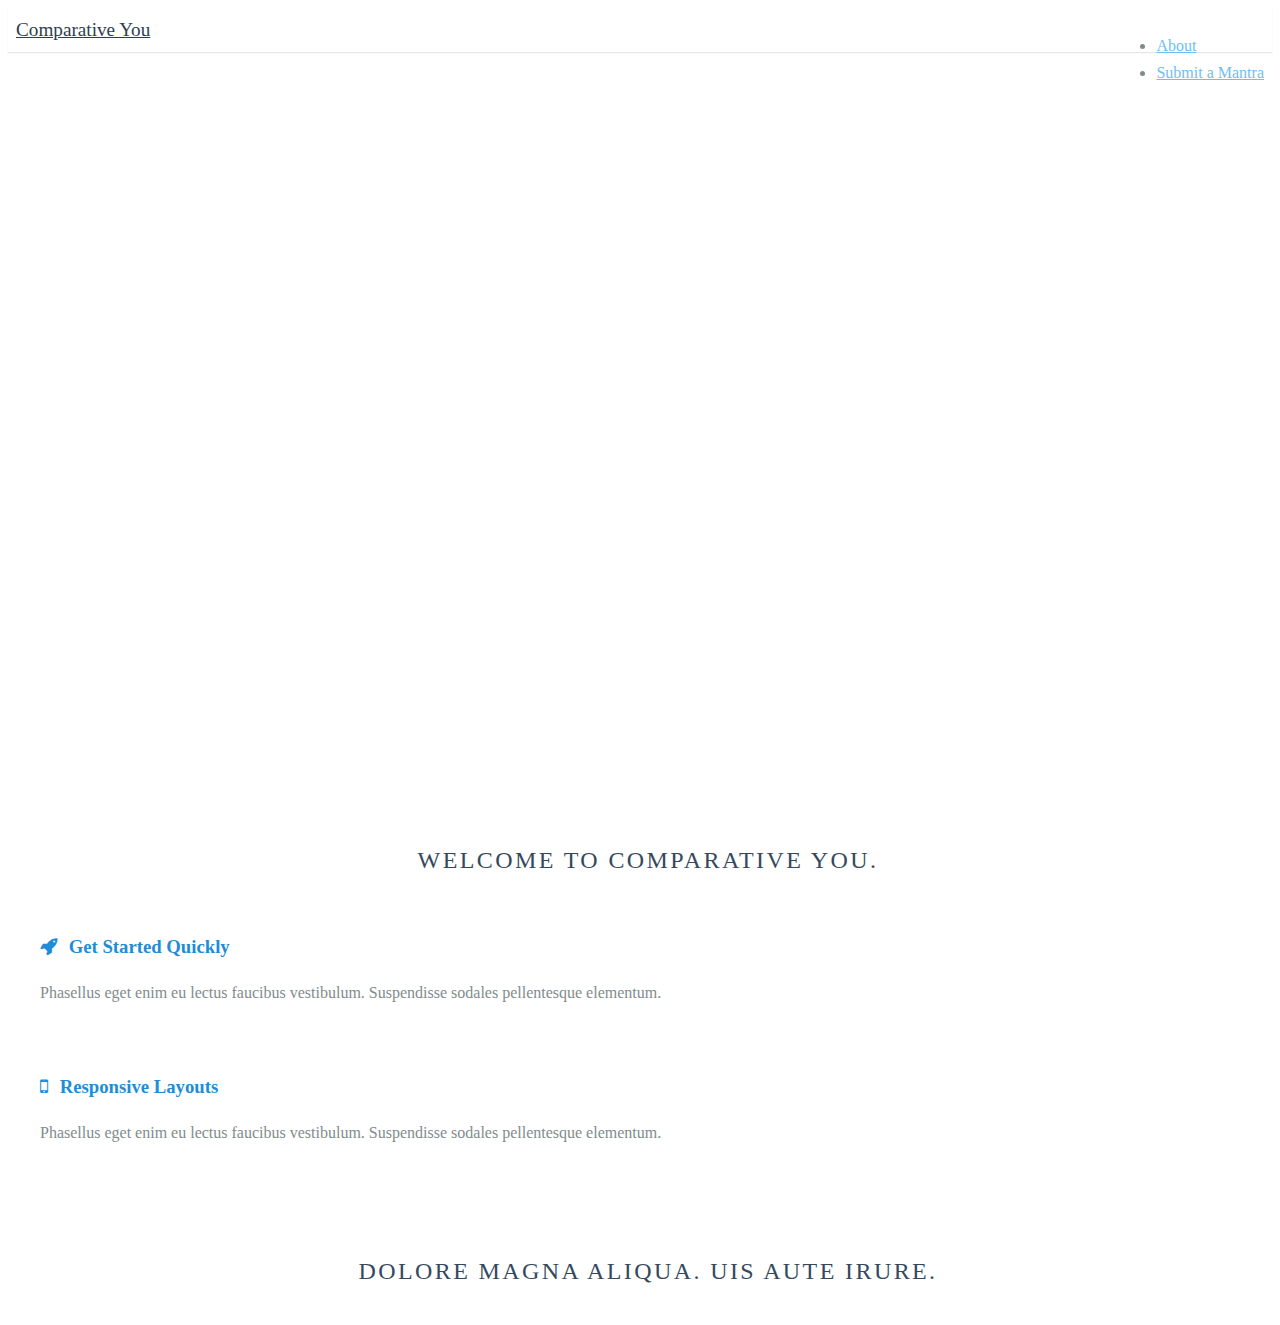
<file: stripped-pure-layout/index.html>
<!DOCTYPE html>
<head>
    <meta charset="utf-8">
    <meta name="viewport" content="width=device-width, initial-scale=1.0">
    <meta name="description" content="A layout example that shows off a responsive product landing page.">

    <title>Comparative | You</title>
    <link rel="stylesheet" href="http://yui.yahooapis.com/pure/0.5.0/pure-min.css">
    <link rel="stylesheet" href="http://yui.yahooapis.com/pure/0.5.0/grids-responsive-min.css">
    <link rel="stylesheet" href="http://netdna.bootstrapcdn.com/font-awesome/4.0.3/css/font-awesome.css">
    <link rel="stylesheet" href="css/layouts/marketing.css">

</head>

<body>

<div class="header">
    <div class="home-menu pure-menu pure-menu-open pure-menu-horizontal pure-menu-fixed">
        <a class="pure-menu-heading" href="#">Comparative You</a>

        <ul>
            <li><a href="#">About</a></li>
            <li><a href="#">Submit a Mantra</a></li>
        </ul>
    </div>
</div>

<div class="splash-container">
    <div class="splash">
        <h1 class="splash-head">Get some fresh air and relax. Life is good.</h1>
    </div>
</div>

<div class="content-wrapper">
    <div class="content">
        <h2 class="content-head is-center">Welcome to Comparative You.</h2>

        <div class="pure-g">
            <div class="l-box pure-u-1 pure-u-lg-1-2">

                <h3 class="content-subhead">
                    <i class="fa fa-rocket"></i>
                    Get Started Quickly
                </h3>
                <p>
                    Phasellus eget enim eu lectus faucibus vestibulum. Suspendisse sodales pellentesque elementum.
                </p>
            </div>
            <div class="l-box pure-u-1 pure-u-lg-1-2">
                <h3 class="content-subhead">
                    <i class="fa fa-mobile"></i>
                    Responsive Layouts
                </h3>
                <p>
                    Phasellus eget enim eu lectus faucibus vestibulum. Suspendisse sodales pellentesque elementum.
                </p>
            </div>
        </div>
    </div>



    <div class="content">
        <h2 class="content-head is-center">Dolore magna aliqua. Uis aute irure.</h2>
    </div>


</div>






</body>
</html>
</file>
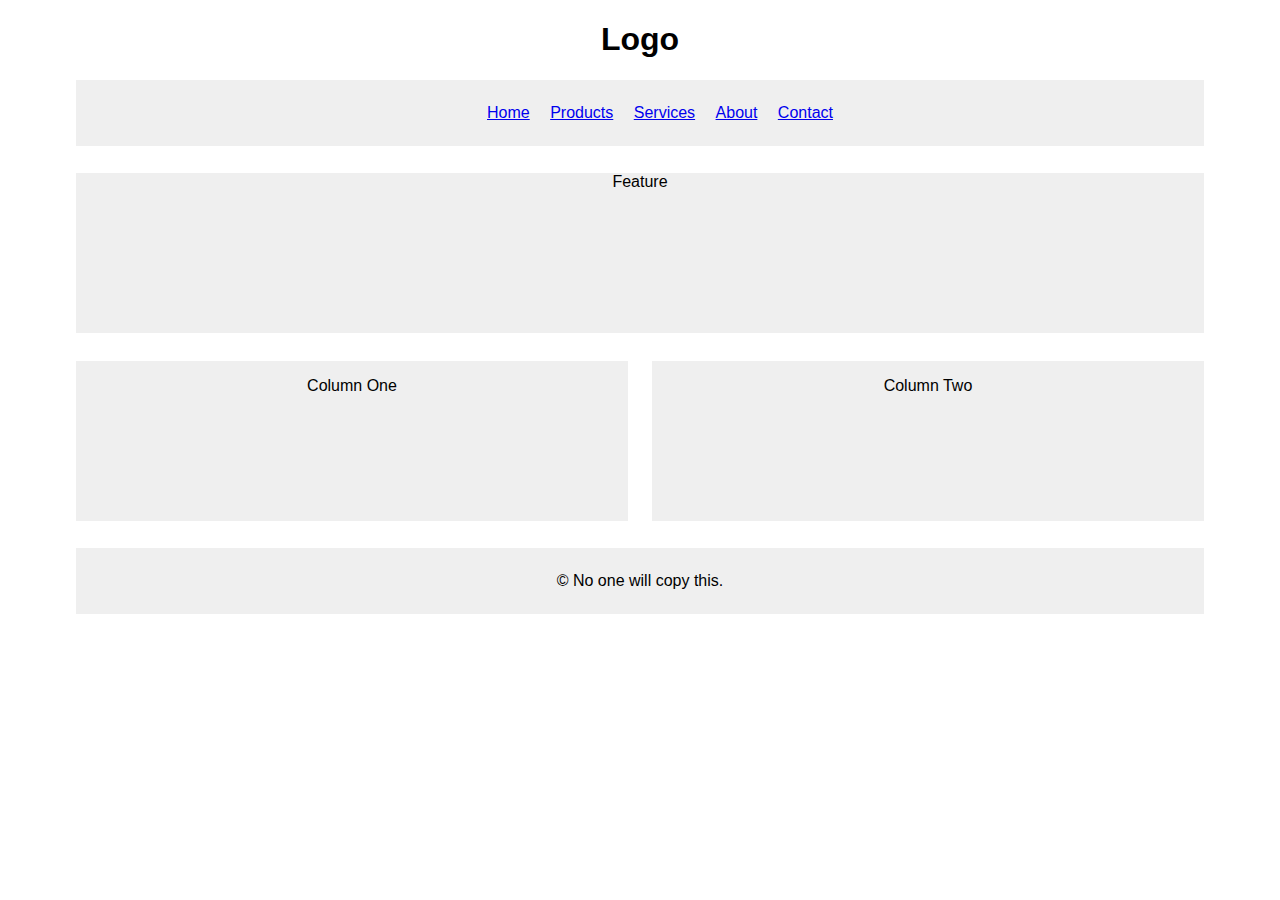
<file: liquid-layout-2-column/liquid-layout.html>
<!DOCTYPE html>
<html>
  <head>
    <link rel="stylesheet" href="liquid-style.css">
    <title>Blank Template</title>
  </head>

  <body>
    <div id='header'>
      <h1>Logo</h1>
      <div id='nav'>
        <ul>
          <li><a href='#'>Home</a></li>
          <li><a href='#'>Products</a></li>
          <li><a href='#'>Services</a></li>
          <li><a href='#'>About</a></li>
          <li><a href='#'>Contact</a></li>
        </ul>
      </div>
    </div>

    <div id='content'>
      <div id='feature'>
        <p>Feature</p>
      </div>
      <div class='article column1'>
        <p>Column One</p>
      </div>

      <div class='article column2'>
        <p>Column Two</p>
      </div>

    </div>

    <div id='footer'>
      <p>&copy; No one will copy this.</p>
    </div>

  </body>
</html>
</file>
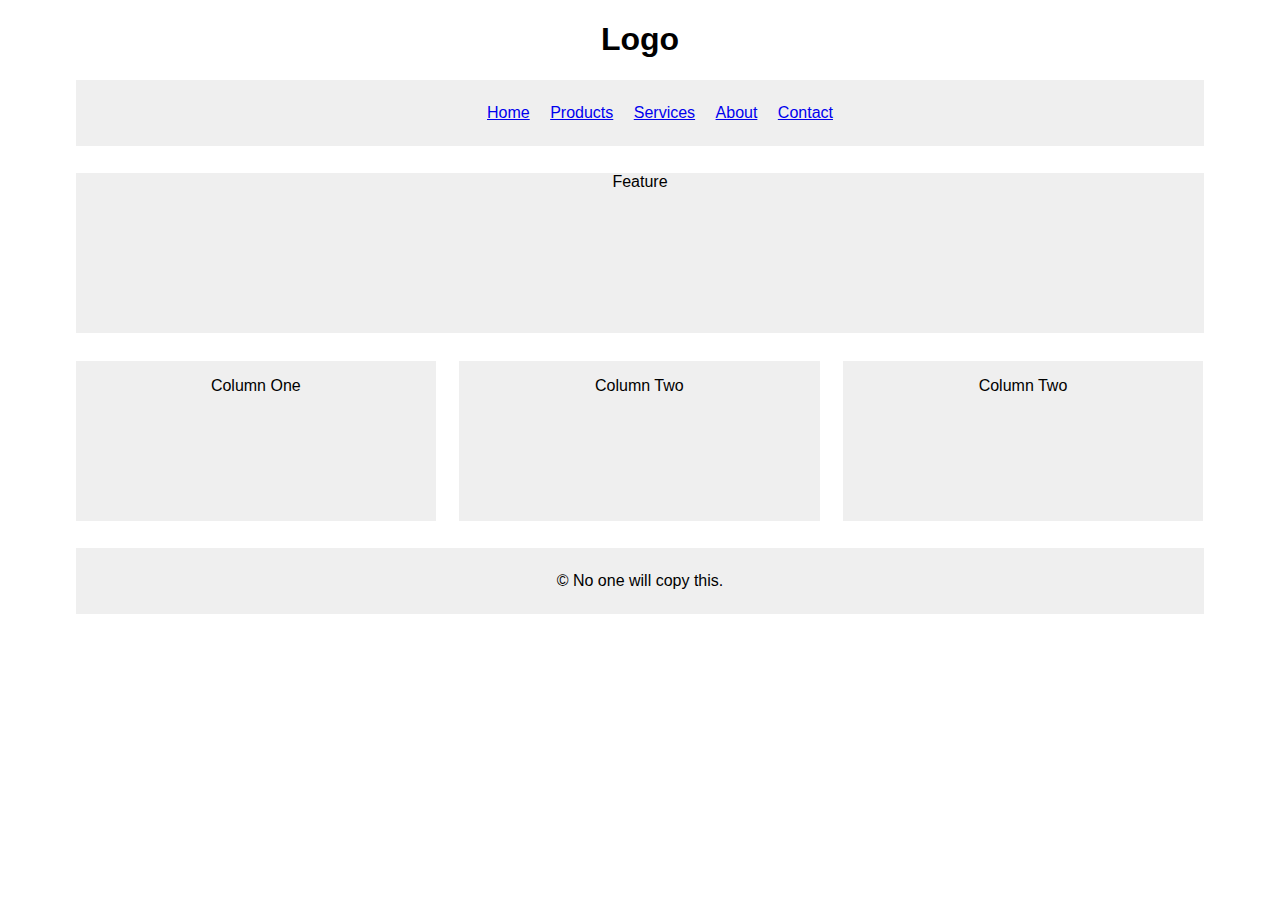
<file: liquid-layout-3-column/liquid-layout.html>
<!DOCTYPE html>
<html>
  <head>
    <link rel="stylesheet" href="liquid-style.css">
    <title>Blank Template</title>
  </head>

  <body>
    <div id='header'>
      <h1>Logo</h1>
      <div id='nav'>
        <ul>
          <li><a href='#'>Home</a></li>
          <li><a href='#'>Products</a></li>
          <li><a href='#'>Services</a></li>
          <li><a href='#'>About</a></li>
          <li><a href='#'>Contact</a></li>
        </ul>
      </div>
    </div>

    <div id='content'>
      <div id='feature'>
        <p>Feature</p>
      </div>
      <div class='article column1'>
        <p>Column One</p>
      </div>

      <div class='article column2'>
        <p>Column Two</p>
      </div>

      <div class='article column3'>
        <p>Column Two</p>
      </div>

    </div>

    <div id='footer'>
      <p>&copy; No one will copy this.</p>
    </div>

  </body>
</html>
</file>
<file: stripped-pure-layout/css/layouts/marketing.css>
* {
    -webkit-box-sizing: border-box;
    -moz-box-sizing: border-box;
    box-sizing: border-box;
}

/*
 * -- BASE STYLES --
 * Most of these are inherited from Base, but I want to change a few.
 */
body {
    line-height: 1.7em;
    color: #7f8c8d;
    font-size: 13px;
}

h1,
h2,
h3,
h4,
h5,
h6,
label {
    color: #34495e;
}

.pure-img-responsive {
    max-width: 100%;
    height: auto;
}

/*
 * -- LAYOUT STYLES --
 * These are some useful classes which I will need
 */
.l-box {
    padding: 1em;
}

.l-box-lrg {
    padding: 2em;
    border-bottom: 1px solid rgba(0,0,0,0.1);
}

.is-center {
    text-align: center;
}



/*
 * -- PURE FORM STYLES --
 * Style the form inputs and labels
 */
.pure-form label {
    margin: 1em 0 0;
    font-weight: bold;
    font-size: 100%;
}

.pure-form input[type] {
    border: 2px solid #ddd;
    box-shadow: none;
    font-size: 100%;
    width: 100%;
    margin-bottom: 1em;
}

/*
 * -- PURE BUTTON STYLES --
 * I want my pure-button elements to look a little different
 */
.pure-button {
    background-color: #1f8dd6;
    color: white;
    padding: 0.5em 2em;
    border-radius: 5px;
}

a.pure-button-primary {
    background: white;
    color: #1f8dd6;
    border-radius: 5px;
    font-size: 120%;
}


/*
 * -- MENU STYLES --
 * I want to customize how my .pure-menu looks at the top of the page
 */

.home-menu {
    padding: 0.5em;
    text-align: center;
    box-shadow: 0 1px 1px rgba(0,0,0, 0.10);
}

.pure-menu.pure-menu-open.pure-menu-fixed {
    /* Fixed menus normally have a border at the bottom. */
    border-bottom: none;
    /* I need a higher z-index here because of the scroll-over effect. */
    z-index: 4;
}

.home-menu .pure-menu-heading {
    color: #2d3e50;
    font-weight: 400;
    font-size: 120%;
}

.home-menu .pure-menu-selected a {
    color: white;
}

.home-menu a {
    color: #6FBEF3;
}
.home-menu li a:hover,
.home-menu li a:focus {
    background: none;
    border: none;
    color: #AECFE5;
}


/*
 * -- SPLASH STYLES --
 * This is the blue top section that appears on the page.
 */

.splash-container {
    background-image:url("http://i.imgur.com/9lDdLYR.jpg");
    z-index: 1;
    overflow: hidden;
    /* The following styles are required for the "scroll-over" effect */
    width: 100%;
    height: 88%;
    top: 0;
    left: 0;
    position: fixed !important;
}

.splash {
    /* absolute center .splash within .splash-container */
    width: 80%;
    height: 50%;
    margin: auto;
    position: absolute;
    top: 100px; left: 0; bottom: 0; right: 0;
    text-align: center;
    text-transform: uppercase;
}

/* This is the main heading that appears on the blue section */
.splash-head {
    font-size: 20px;
    font-weight: bold;
    color: white;
    border: 3px solid white;
    padding: 1em 1.6em;
    font-weight: 100;
    border-radius: 5px;
    line-height: 1em;
}

/* This is the subheading that appears on the blue section */
.splash-subhead {
    color: white;
    letter-spacing: 0.05em;
    opacity: 0.8;
}

/*
 * -- CONTENT STYLES --
 * This represents the content area (everything below the blue section)
 */
.content-wrapper {
    /* These styles are required for the "scroll-over" effect */
    position: absolute;
    top: 87%;
    width: 100%;
    min-height: 12%;
    z-index: 2;
    background: white;

}

/* This is the class used for the main content headers (<h2>) */
.content-head {
    font-weight: 400;
    text-transform: uppercase;
    letter-spacing: 0.1em;
    margin: 2em 0 1em;
}

/* This is a modifier class used when the content-head is inside a ribbon */
.content-head-ribbon {
    color: white;
}

/* This is the class used for the content sub-headers (<h3>) */
.content-subhead {
    color: #1f8dd6;
}
    .content-subhead i {
        margin-right: 7px;
    }

/* This is the class used for the dark-background areas. */
.ribbon {
    background: #2d3e50;
    color: #aaa;
}

/* This is the class used for the footer */
.footer {
    background: #111;
}

/*
 * -- TABLET (AND UP) MEDIA QUERIES --
 * On tablets and other medium-sized devices, we want to customize some
 * of the mobile styles.
 */
@media (min-width: 48em) {

    /* We increase the body font size */
    body {
        font-size: 16px;
    }
    /* We want to give the content area some more padding */
    .content {
        padding: 1em;
    }

    /* We can align the menu header to the left, but float the
    menu items to the right. */
    .home-menu {
        text-align: left;
    }
        .home-menu ul {
            float: right;
        }

    /* We increase the height of the splash-container */
/*    .splash-container {
        height: 500px;
    }*/

    /* We decrease the width of the .splash, since we have more width
    to work with */
    .splash {
        width: 50%;
        height: 50%;
    }

    .splash-head {
        font-size: 250%;
    }


    /* We remove the border-separator assigned to .l-box-lrg */
    .l-box-lrg {
        border: none;
    }

}

/*
 * -- DESKTOP (AND UP) MEDIA QUERIES --
 * On desktops and other large devices, we want to over-ride some
 * of the mobile and tablet styles.
 */
@media (min-width: 78em) {
    /* We increase the header font size even more */
    .splash-head {
        font-size: 300%;
    }
}
</file>
<file: liquid-layout-2-column/liquid-style.css>
body {
  width: 90%;
  margin: 0 auto;
  text-align: center;
  font-family: Helvetica;
}

#content {
  overflow: auto;
}

#nav, #feature, #footer {
  margin: 1%;
}

.column1, .column2, .column3 {
  width: 48.0%;
  float: left;
  margin: 1%;
}

.column3 {
  margin-right: 0%;
}

li {
  display: inline;
  padding: 0.5em;
}

#nav, #footer {
  background-color: #efefef;
  padding: 0.5em 0;
}

#feature, .article {
  height: 10em;
  margin-bottom: 1em;
  background-color: #efefef;
}
</file>
<file: liquid-layout-3-column/liquid-style.css>
body {
  width: 90%;
  margin: 0 auto;
  text-align: center;
  font-family: Helvetica;
}

#content {
  overflow: auto;
}

#nav, #feature, #footer {
  margin: 1%;
}

.column1, .column2, .column3 {
  width: 31.3%;
  float: left;
  margin: 1%;
}

.column3 {
  margin-right: 0%;
}

li {
  display: inline;
  padding: 0.5em;
}

#nav, #footer {
  background-color: #efefef;
  padding: 0.5em 0;
}

#feature, .article {
  height: 10em;
  margin-bottom: 1em;
  background-color: #efefef;
}
</file>
